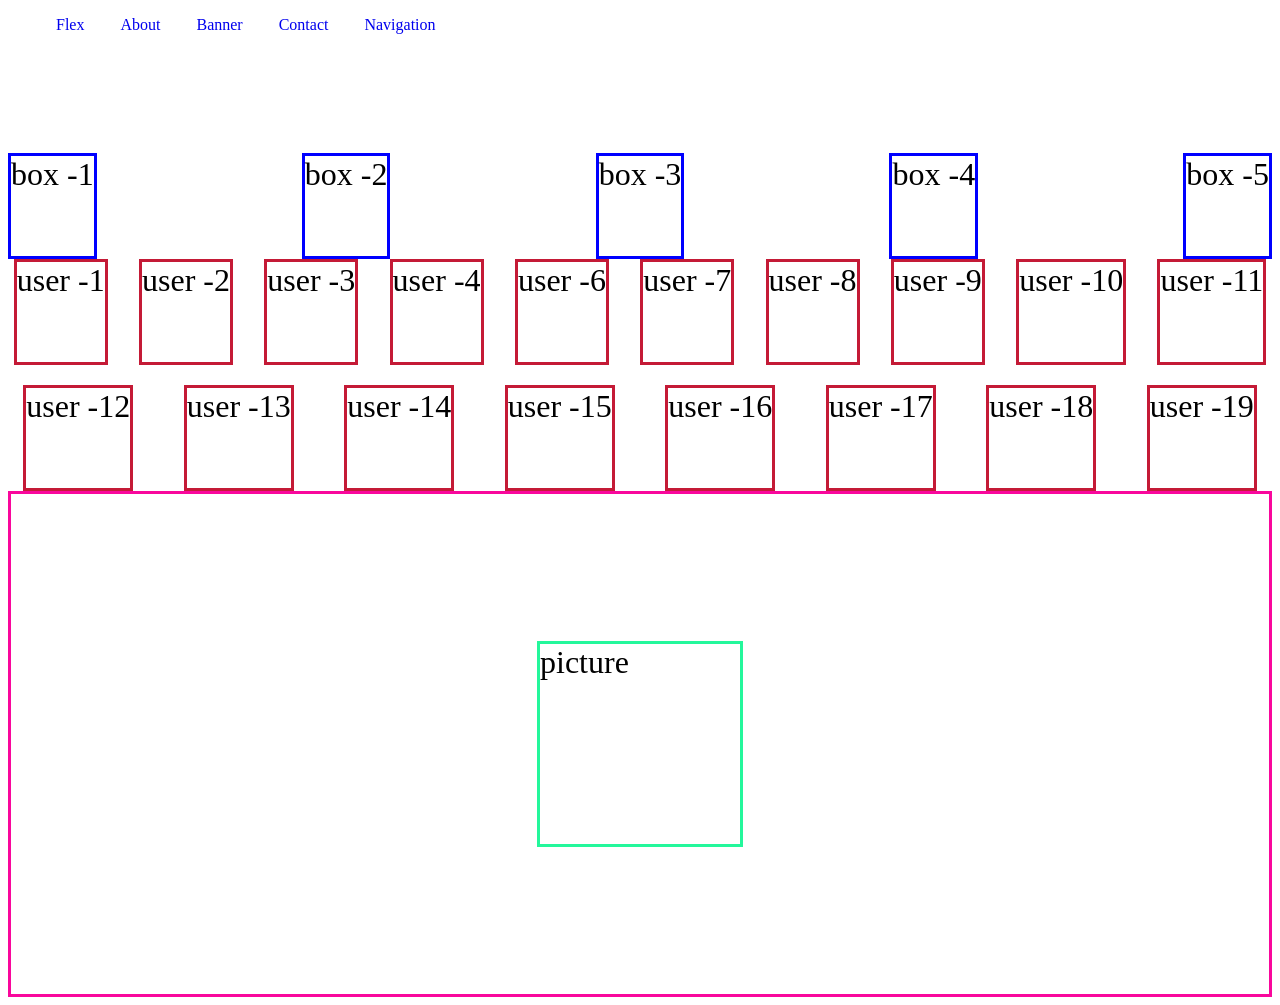
<file: index.html>
<!DOCTYPE html>
<html lang="en">
<head>
    <meta charset="UTF-8">
    <meta name="viewport" content="width=device-width, initial-scale=1.0">
    <title>Document</title>

    <link rel="stylesheet" href="./styles_css/style.css">
    <link rel="stylesheet" href="styles_css/nav.css">
</head>
<body>
  <nav>
            <ul>
                <!-- <li><a href=""></a></li> -->
                <li><a href="index.html">Flex</a></li>
                <li><a href="about.html">About</a></li>
                <li><a href="banner.html">Banner</a></li>
                <li><a href="contact.html">Contact</a></li>
                <li><a href="nav.html">Navigation</a></li>
            </ul>
        </nav>
    <!-- Emmet Exercise -->
    <div>
        <p></p>
    </div>
    
    <!-- div>section>article>h2 -->
     <div>
        <section>
            <article>
                <h2></h2>
            </article>
        </section>
     </div>

    <!-- div>section*3>article>h2 -->
     <div>
        <section>
            <article>
                <h2></h2>
            </article>
        </section>
        <section>
            <article>
                <h2></h2>
            </article>
        </section>
        <section>
            <article>
                <h2></h2>
            </article>
        </section>
     </div>

      <!-- div>section*3>article>h2+p*2 -->
       <div>
        <section>
            <article>
                <h2></h2>
                <p></p>
                <p></p>
            </article>
        </section>
        <section>
            <article>
                <h2></h2>
                <p></p>
                <p></p>
            </article>
        </section>
        <section>
            <article>
                <h2></h2>
                <p></p>
                <p></p>
            </article>
        </section>
       </div>

       <!-- .container>h2.header#first -->
        <div class="container">
            <h2 class="header" id="first"></h2>
        </div>

        <!-- ul.container>li.items*5{item -$} -->
         <!-- <ul class="container">
            <li class="items">item -1</li>
            <li class="items">item -2</li>
            <li class="items">item -3</li>
            <li class="items">item -4</li>
            <li class="items">item -5</li>
         </ul>
         -->
         <!-- .container>.box*5{box -$} -->
         <div class="container">
            <div class="box">box -1</div>
            <div class="box">box -2</div>
            <div class="box">box -3</div>
            <div class="box">box -4</div>
            <div class="box">box -5</div>
         </div>

         <div class="user-container">
            <div class="user">user -1</div>
            <div class="user">user -2</div>
            <div class="user">user -3</div>
            <div class="user">user -4</div>
            <div class="user">user -6</div>
            <div class="user">user -7</div>
            <div class="user">user -8</div>
            <div class="user">user -9</div>
            <div class="user">user -10</div>
            <div class="user">user -11</div>
            <div class="user">user -12</div>
            <div class="user">user -13</div>
            <div class="user">user -14</div>
            <div class="user">user -15</div>
            <div class="user">user -16</div>
            <div class="user">user -17</div>
            <div class="user">user -18</div>
            <div class="user">user -19</div>
         </div>

         <div class="pic-container">
            <div class="pic">picture</div>
         </div>
</body>
</html>
</file>
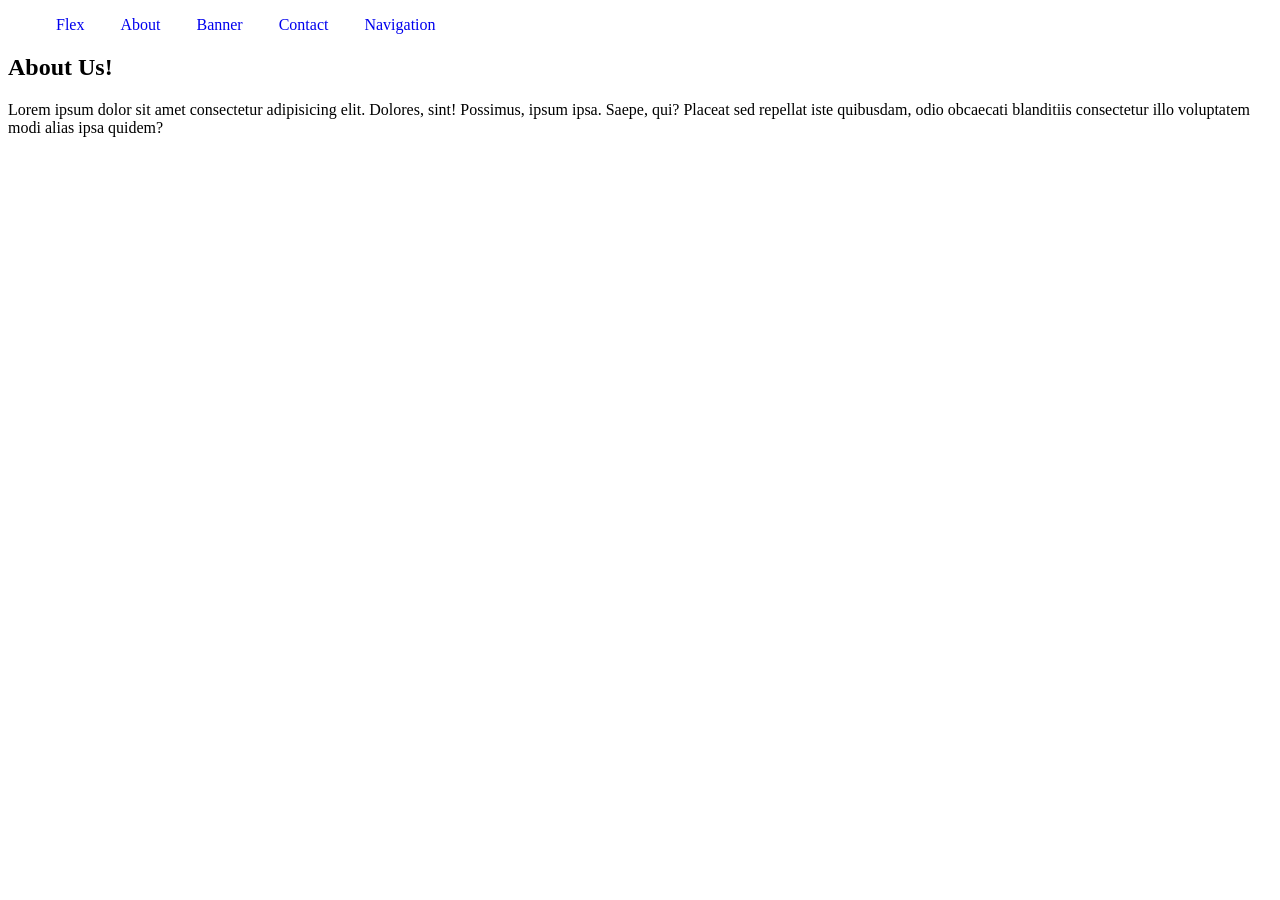
<file: about.html>
<!DOCTYPE html>
<html lang="en">
<head>
    <meta charset="UTF-8">
    <meta name="viewport" content="width=device-width, initial-scale=1.0">
    <title>About Us </title>
    <link rel="stylesheet" href="styles_css/nav.css">
</head>
<body>
      <nav>
            <ul>
                <!-- <li><a href=""></a></li> -->
                <li><a href="index.html">Flex</a></li>
                <li><a href="about.html">About</a></li>
                <li><a href="banner.html">Banner</a></li>
                <li><a href="contact.html">Contact</a></li>
                <li><a href="nav.html">Navigation</a></li>
            </ul>
        </nav>
    <section>
        <article>
            <h2>About Us!</h2>
            <p>Lorem ipsum dolor sit amet consectetur adipisicing elit. Dolores, sint! Possimus, ipsum ipsa. Saepe, qui? Placeat sed repellat iste quibusdam, odio obcaecati blanditiis consectetur illo voluptatem modi alias ipsa quidem?</p>
        </article>
    </section>
</body>
</html>
</file>
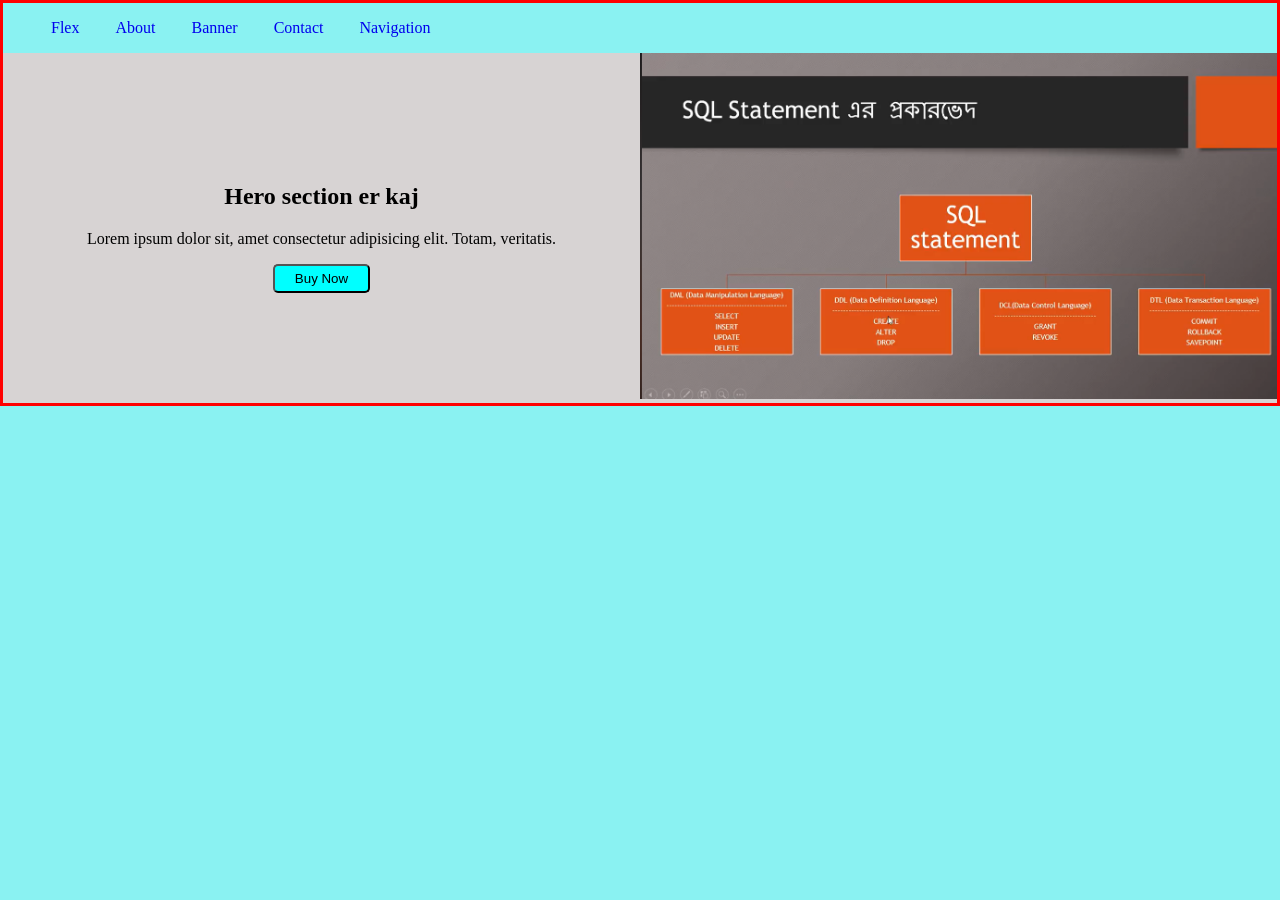
<file: banner.html>
<!DOCTYPE html>
<html lang="en">

<head>
    <meta charset="UTF-8">
    <meta name="viewport" content="width=device-width, initial-scale=1.0">
    <title>Hero banner</title>
    <link rel="stylesheet" href="styles_css/banner.css">
    <link rel="stylesheet" href="styles_css/nav.css">

    <style>
        body{
            background-color: rgb(138, 242, 242);
            max-width: 1280px;
            border: 3px solid red;
            margin: 0px auto;/*top bottom e must -0 + left right auto*/
        }
    </style>
</head>
<body>
    <header>
        <nav>
            <ul>
                <!-- <li><a href=""></a></li> -->
                <li><a href="index.html">Flex</a></li>
                <li><a href="about.html">About</a></li>
                <li><a href="banner.html">Banner</a></li>
                <li><a href="contact.html">Contact</a></li>
                <li><a href="nav.html">Navigation</a></li>
            </ul>
        </nav>
        <section class="banner">
            <div class="banner-content">
                <h1>Hero section er kaj</h1>
                <p>Lorem ipsum dolor sit, amet consectetur adipisicing elit. Totam, veritatis.</p>
                <button>Buy Now</button>
            </div>
            <div class="banner-pic">
                <img src="./images/image1.png" alt="sql-image">
            </div>
        </section>
        
    </header>
    <main>

    </main>
</body>

</html>
</file>
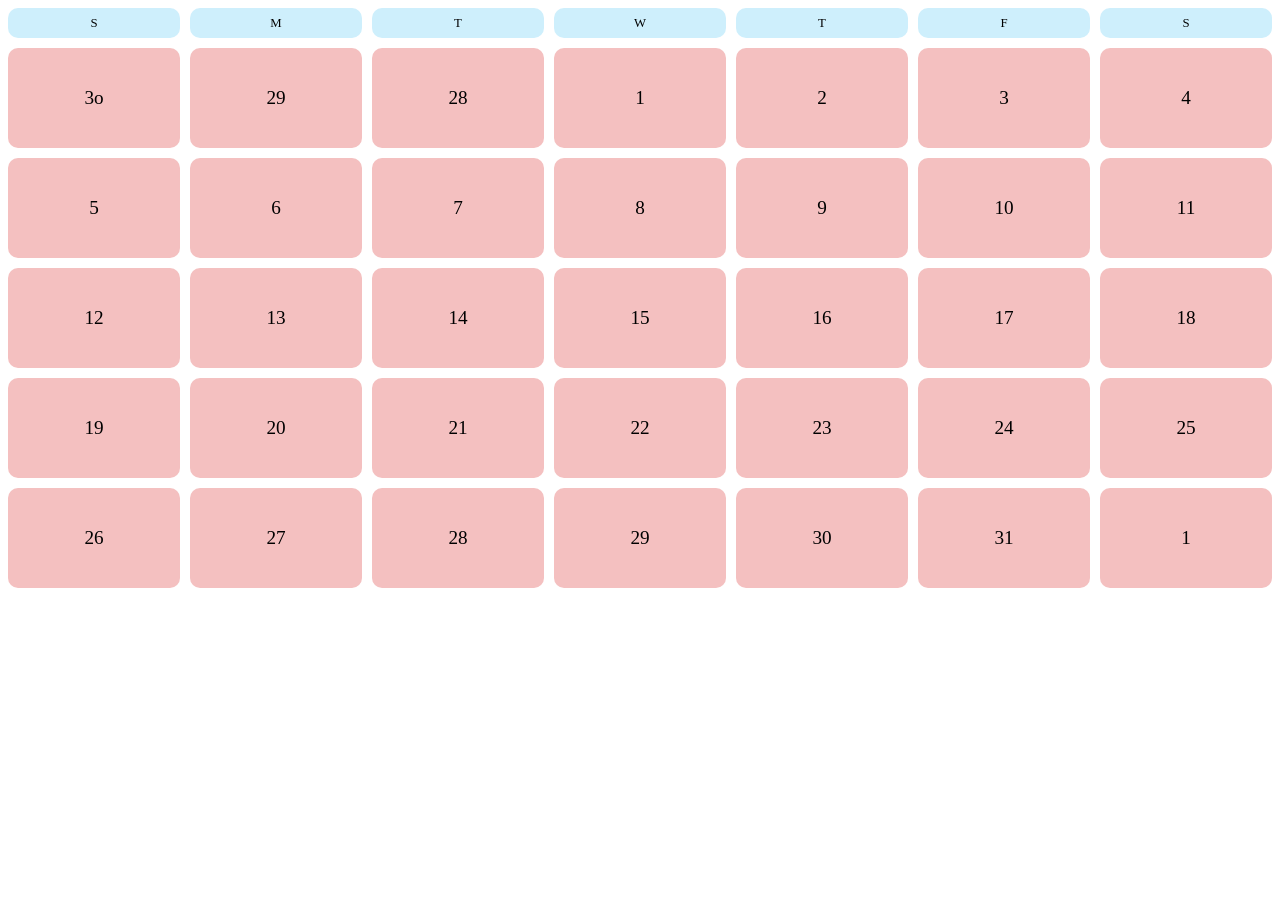
<file: calender.html>
<!DOCTYPE html>
<html lang="en">
<head>
    <meta charset="UTF-8">
    <meta name="viewport" content="width=device-width, initial-scale=1.0">
    <title>Calender</title>
    <style>
        .calender-condainer{
            display: grid;
            grid-template-columns: repeat(7,1fr);
            grid-template-rows: 30px repeat(6,100px);
            gap:10px;
        }
        .day,.day-name
        {
            background-color: rgb(244, 192, 192);
            font-family: Cambria, Cochin, Georgia, Times, 'Times New Roman', serif;
            /* height: 50px; */
            /* width: 50px; */
            font-size: 1.2rem;
            display: flex;
            justify-content: center;
            align-items: center;
            border-radius: 10px;
        }
        .day-name{
            font-size: 0.8rem;
            background-color: rgb(206, 239, 252);
            /* height: 30px; */
        }
    </style>
</head>
<body>
    <div class="calender-condainer">
        <div class="day-name">S</div>
        <div class="day-name">M</div>
        <div class="day-name">T</div>
        <div class="day-name">W</div>
        <div class="day-name">T</div>
        <div class="day-name">F</div>
        <div class="day-name">S</div>
        <div class="day">3o</div>
        <div class="day">29</div>
        <div class="day">28</div>
        <div class="day">1</div>
        <div class="day">2</div>
        <div class="day">3</div>
        <div class="day">4</div>
        <div class="day">5</div>
        <div class="day">6</div>
        <div class="day">7</div>
        <div class="day">8</div>
        <div class="day">9</div>
        <div class="day">10</div>
        <div class="day">11</div>
        <div class="day">12</div>
        <div class="day">13</div>
        <div class="day">14</div>
        <div class="day">15</div>
        <div class="day">16</div>
        <div class="day">17</div>
        <div class="day">18</div>
        <div class="day">19</div>
        <div class="day">20</div>
        <div class="day">21</div>
        <div class="day">22</div>
        <div class="day">23</div>
        <div class="day">24</div>
        <div class="day">25</div>
        <div class="day">26</div>
        <div class="day">27</div>
        <div class="day">28</div>
        <div class="day">29</div>
        <div class="day">30</div>
        <div class="day">31</div>
        <div class="day">1</div>
        
    </div>
</body>
</html>
</file>
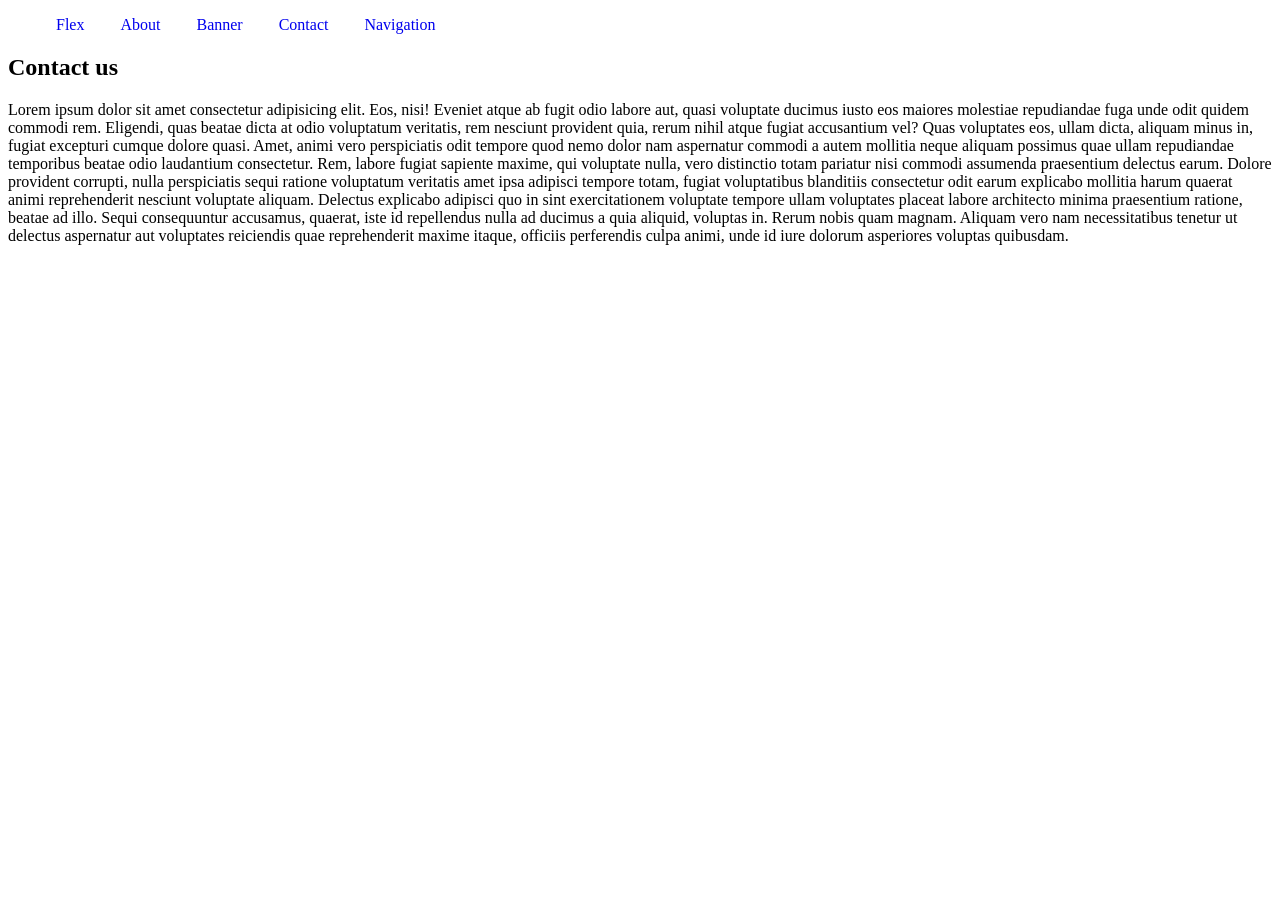
<file: contact.html>
<!DOCTYPE html>
<html lang="en">
<head>
    <meta charset="UTF-8">
    <meta name="viewport" content="width=device-width, initial-scale=1.0">
    <title>Contact Us</title>
    <link rel="stylesheet" href="styles_css/nav.css">
</head>
<body>
     <nav>
            <ul>
                <!-- <li><a href=""></a></li> -->
                <li><a href="index.html">Flex</a></li>
                <li><a href="about.html">About</a></li>
                <li><a href="banner.html">Banner</a></li>
                <li><a href="contact.html">Contact</a></li>
                <li><a href="nav.html">Navigation</a></li>
            </ul>
        </nav>
    <main>
        <h2>Contact us</h2>
        <p>Lorem ipsum dolor sit amet consectetur adipisicing elit. Eos, nisi! Eveniet atque ab fugit odio labore aut, quasi voluptate ducimus iusto eos maiores molestiae repudiandae fuga unde odit quidem commodi rem. Eligendi, quas beatae dicta at odio voluptatum veritatis, rem nesciunt provident quia, rerum nihil atque fugiat accusantium vel? Quas voluptates eos, ullam dicta, aliquam minus in, fugiat excepturi cumque dolore quasi. Amet, animi vero perspiciatis odit tempore quod nemo dolor nam aspernatur commodi a autem mollitia neque aliquam possimus quae ullam repudiandae temporibus beatae odio laudantium consectetur. Rem, labore fugiat sapiente maxime, qui voluptate nulla, vero distinctio totam pariatur nisi commodi assumenda praesentium delectus earum. Dolore provident corrupti, nulla perspiciatis sequi ratione voluptatum veritatis amet ipsa adipisci tempore totam, fugiat voluptatibus blanditiis consectetur odit earum explicabo mollitia harum quaerat animi reprehenderit nesciunt voluptate aliquam. Delectus explicabo adipisci quo in sint exercitationem voluptate tempore ullam voluptates placeat labore architecto minima praesentium ratione, beatae ad illo. Sequi consequuntur accusamus, quaerat, iste id repellendus nulla ad ducimus a quia aliquid, voluptas in. Rerum nobis quam magnam. Aliquam vero nam necessitatibus tenetur ut delectus aspernatur aut voluptates reiciendis quae reprehenderit maxime itaque, officiis perferendis culpa animi, unde id iure dolorum asperiores voluptas quibusdam.</p>
    </main>
</body>
</html>
</file>
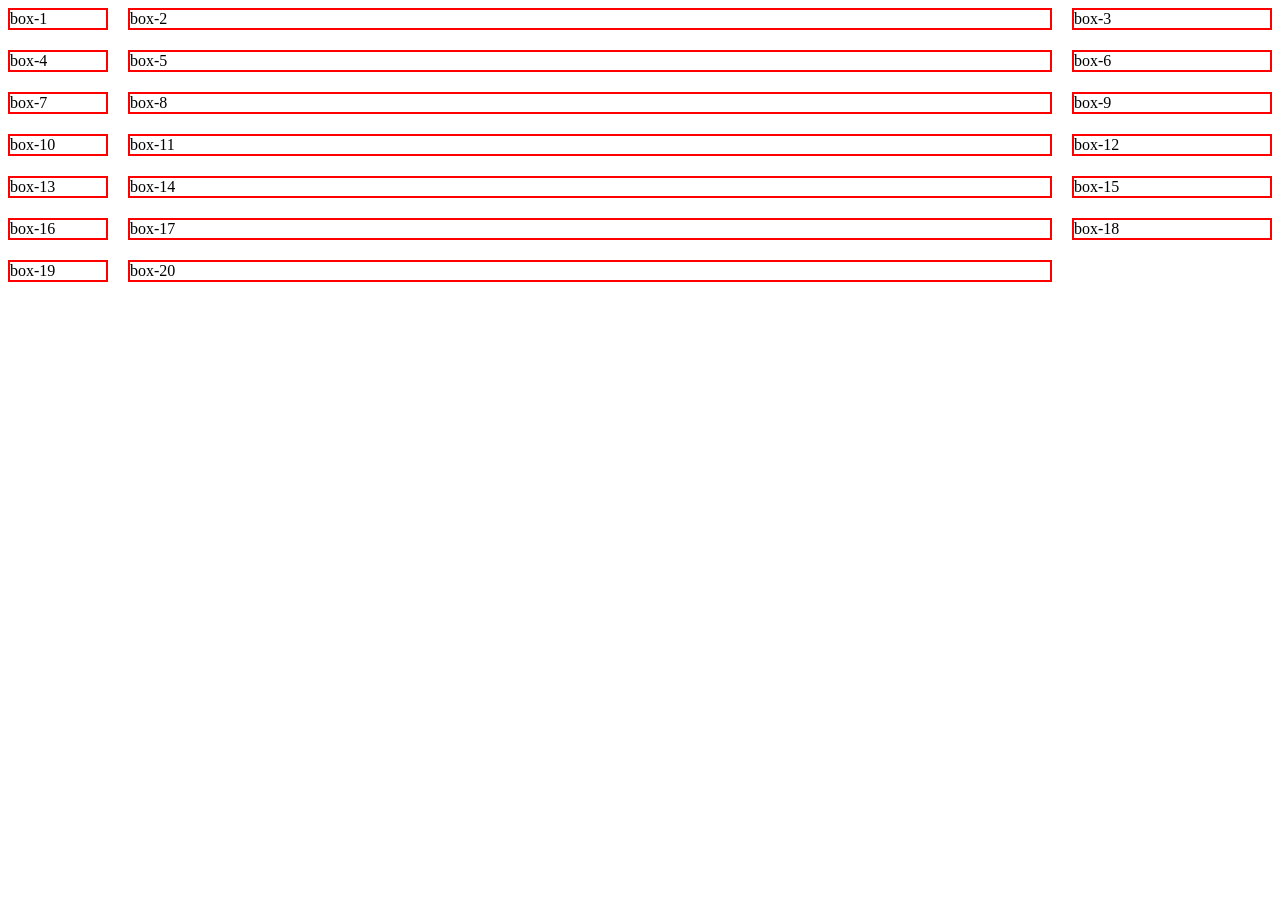
<file: grid.html>
<!DOCTYPE html>
<html lang="en">
<head>
    <meta charset="UTF-8">
    <meta name="viewport" content="width=device-width, initial-scale=1.0">
    <title>Grid layout</title>
    <style>
        .container{
            display: grid;
            /* grid-template-columns: 100px 100px 200px 30px; */
            /* grid-template-columns: repeat(3,150px); */
            /* grid-template-columns: repeat(3,1fr);soman soman nibe 3 tai */
            /* grid-template-columns: repeat(3,1fr)2fr; */
            /* grid-template-columns: 100px auto; */
            grid-template-columns: 100px 1fr 200px;
            gap : 20px;
        }
        .box{
            border: 2px solid red;
        }
    </style>
</head>
<body>
    <div class="container">
        <div class="box">box-1</div>
        <div class="box">box-2</div>
        <div class="box">box-3</div>
        <div class="box">box-4</div>
        <div class="box">box-5</div>
        <div class="box">box-6</div>
        <div class="box">box-7</div>
        <div class="box">box-8</div>
        <div class="box">box-9</div>
        <div class="box">box-10</div>
        <div class="box">box-11</div>
        <div class="box">box-12</div>
        <div class="box">box-13</div>
        <div class="box">box-14</div>
        <div class="box">box-15</div>
        <div class="box">box-16</div>
        <div class="box">box-17</div>
        <div class="box">box-18</div>
        <div class="box">box-19</div>
        <div class="box">box-20</div>
    </div>
</body>
</html>
</file>
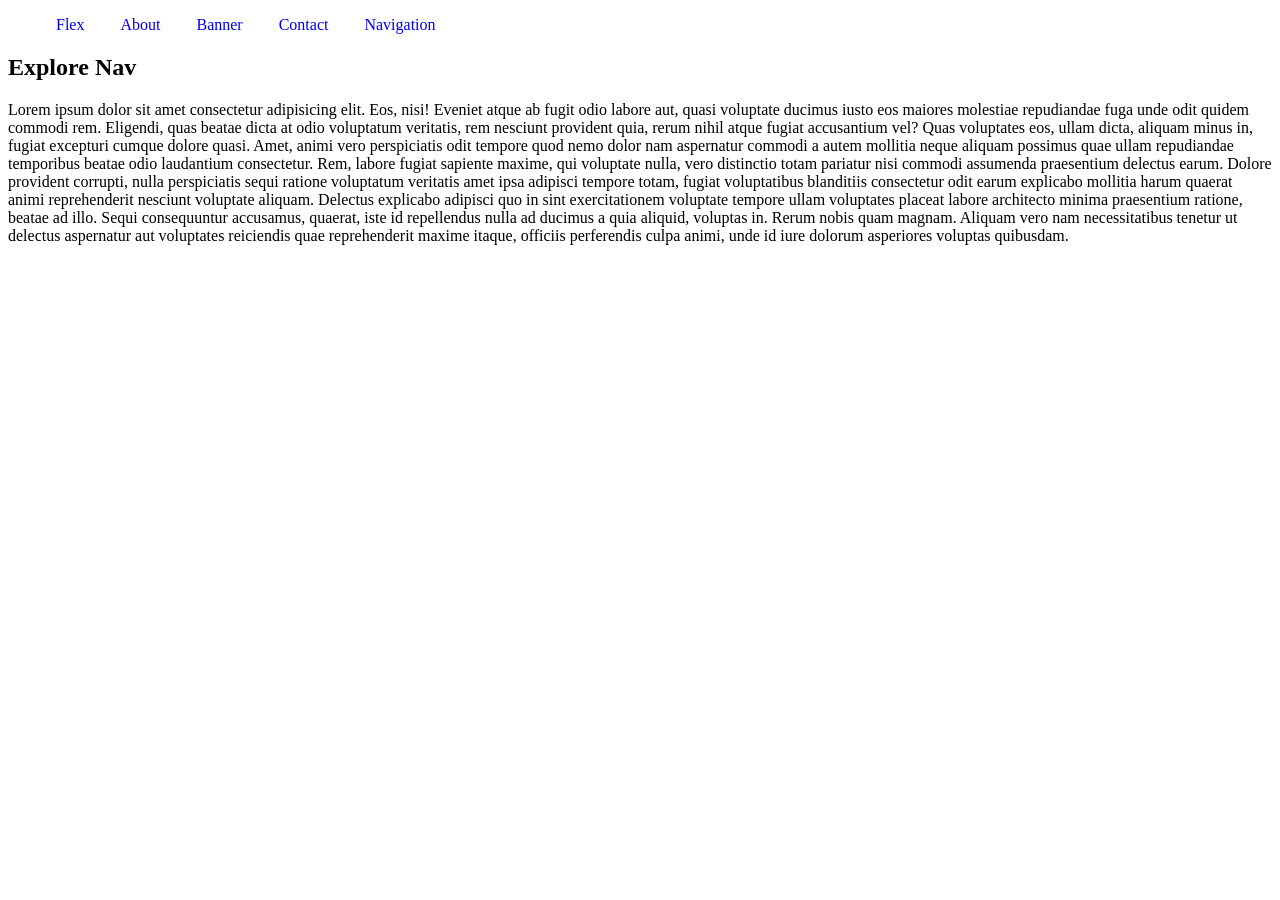
<file: nav.html>
<!DOCTYPE html>
<html lang="en">
<head>
    <meta charset="UTF-8">
    <meta name="viewport" content="width=device-width, initial-scale=1.0">
    <title>Navigstion</title>
    <link rel="stylesheet" href="styles_css/nav.css">
</head>
<body>
    <nav>
            <ul>
                <!-- <li><a href=""></a></li> -->
                <li><a href="index.html">Flex</a></li>
                <li><a href="about.html">About</a></li>
                <li><a href="banner.html">Banner</a></li>
                <li><a href="contact.html">Contact</a></li>
                <li><a href="nav.html">Navigation</a></li>
            </ul>
        </nav>
    <main>
        <h2>Explore Nav</h2>
        <p>Lorem ipsum dolor sit amet consectetur adipisicing elit. Eos, nisi! Eveniet atque ab fugit odio labore aut, quasi voluptate ducimus iusto eos maiores molestiae repudiandae fuga unde odit quidem commodi rem. Eligendi, quas beatae dicta at odio voluptatum veritatis, rem nesciunt provident quia, rerum nihil atque fugiat accusantium vel? Quas voluptates eos, ullam dicta, aliquam minus in, fugiat excepturi cumque dolore quasi. Amet, animi vero perspiciatis odit tempore quod nemo dolor nam aspernatur commodi a autem mollitia neque aliquam possimus quae ullam repudiandae temporibus beatae odio laudantium consectetur. Rem, labore fugiat sapiente maxime, qui voluptate nulla, vero distinctio totam pariatur nisi commodi assumenda praesentium delectus earum. Dolore provident corrupti, nulla perspiciatis sequi ratione voluptatum veritatis amet ipsa adipisci tempore totam, fugiat voluptatibus blanditiis consectetur odit earum explicabo mollitia harum quaerat animi reprehenderit nesciunt voluptate aliquam. Delectus explicabo adipisci quo in sint exercitationem voluptate tempore ullam voluptates placeat labore architecto minima praesentium ratione, beatae ad illo. Sequi consequuntur accusamus, quaerat, iste id repellendus nulla ad ducimus a quia aliquid, voluptas in. Rerum nobis quam magnam. Aliquam vero nam necessitatibus tenetur ut delectus aspernatur aut voluptates reiciendis quae reprehenderit maxime itaque, officiis perferendis culpa animi, unde id iure dolorum asperiores voluptas quibusdam.</p>
    </main>
</body>
</html>
</file>
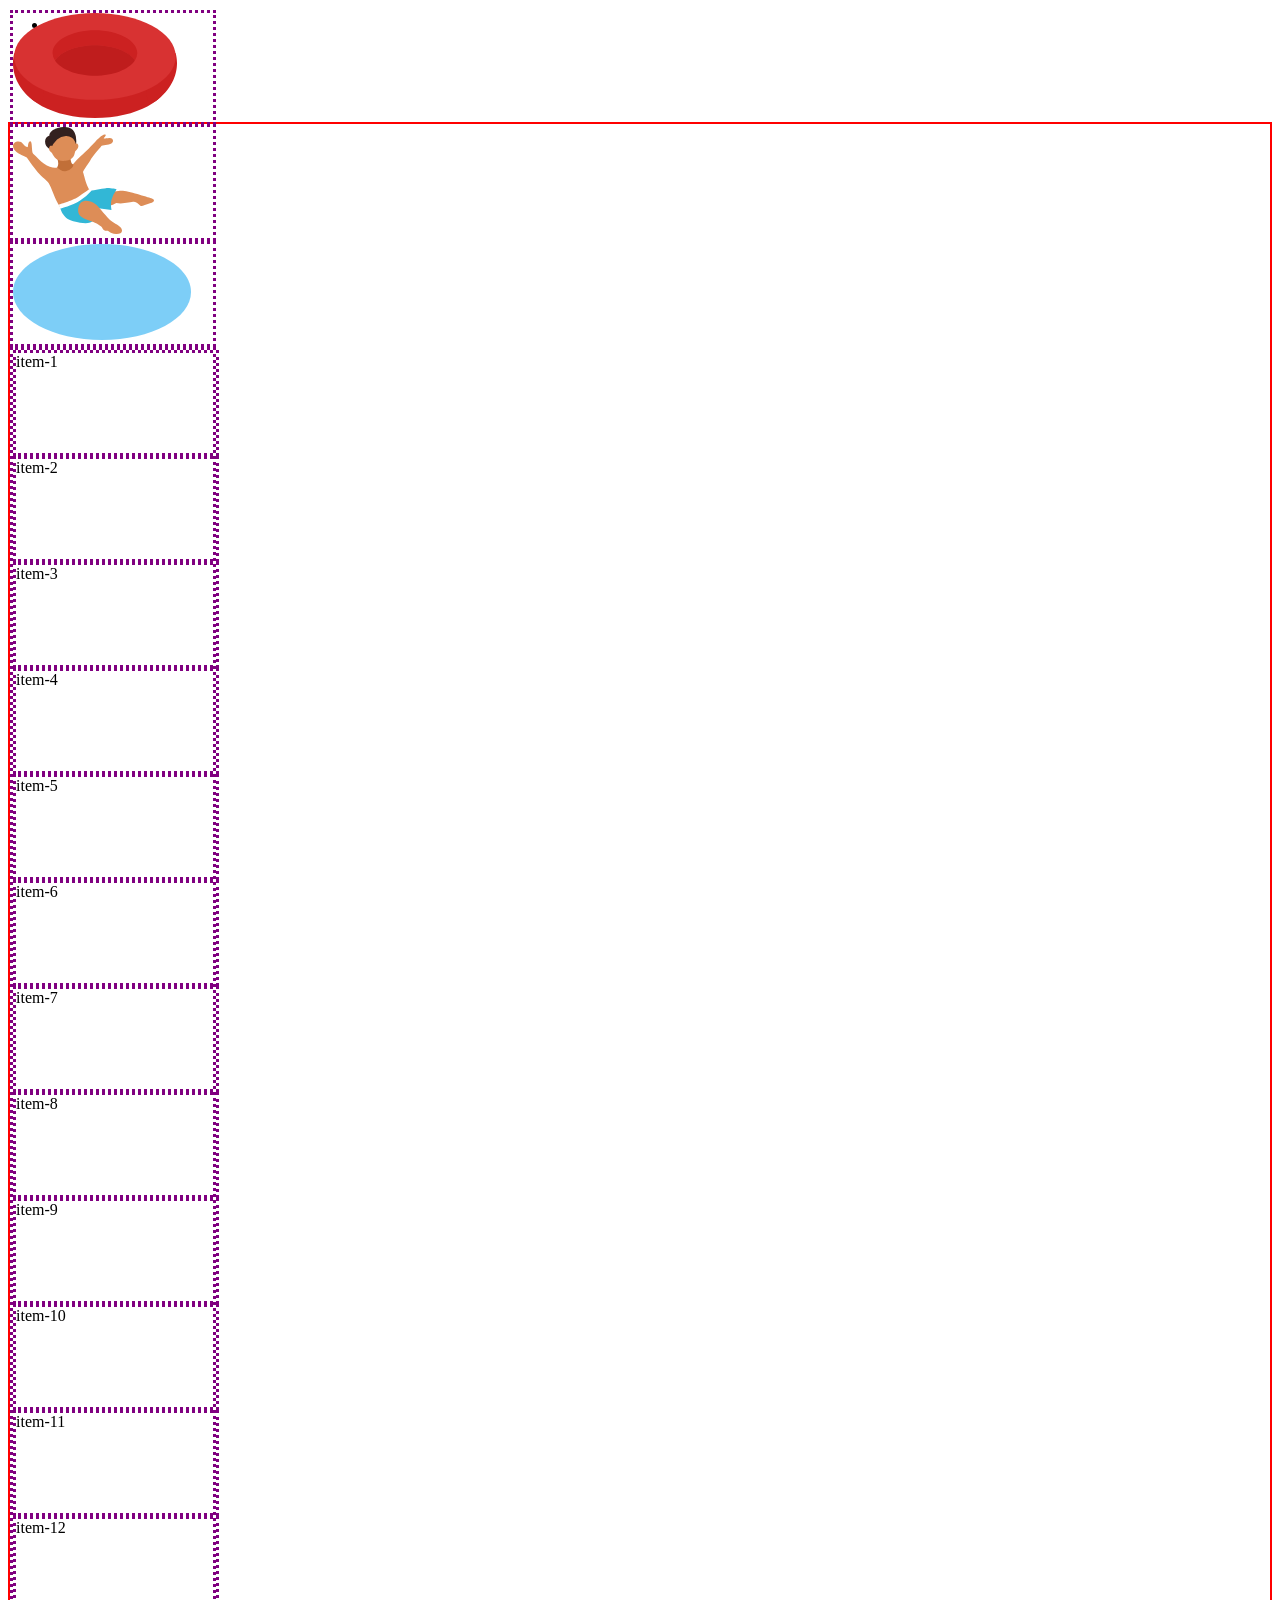
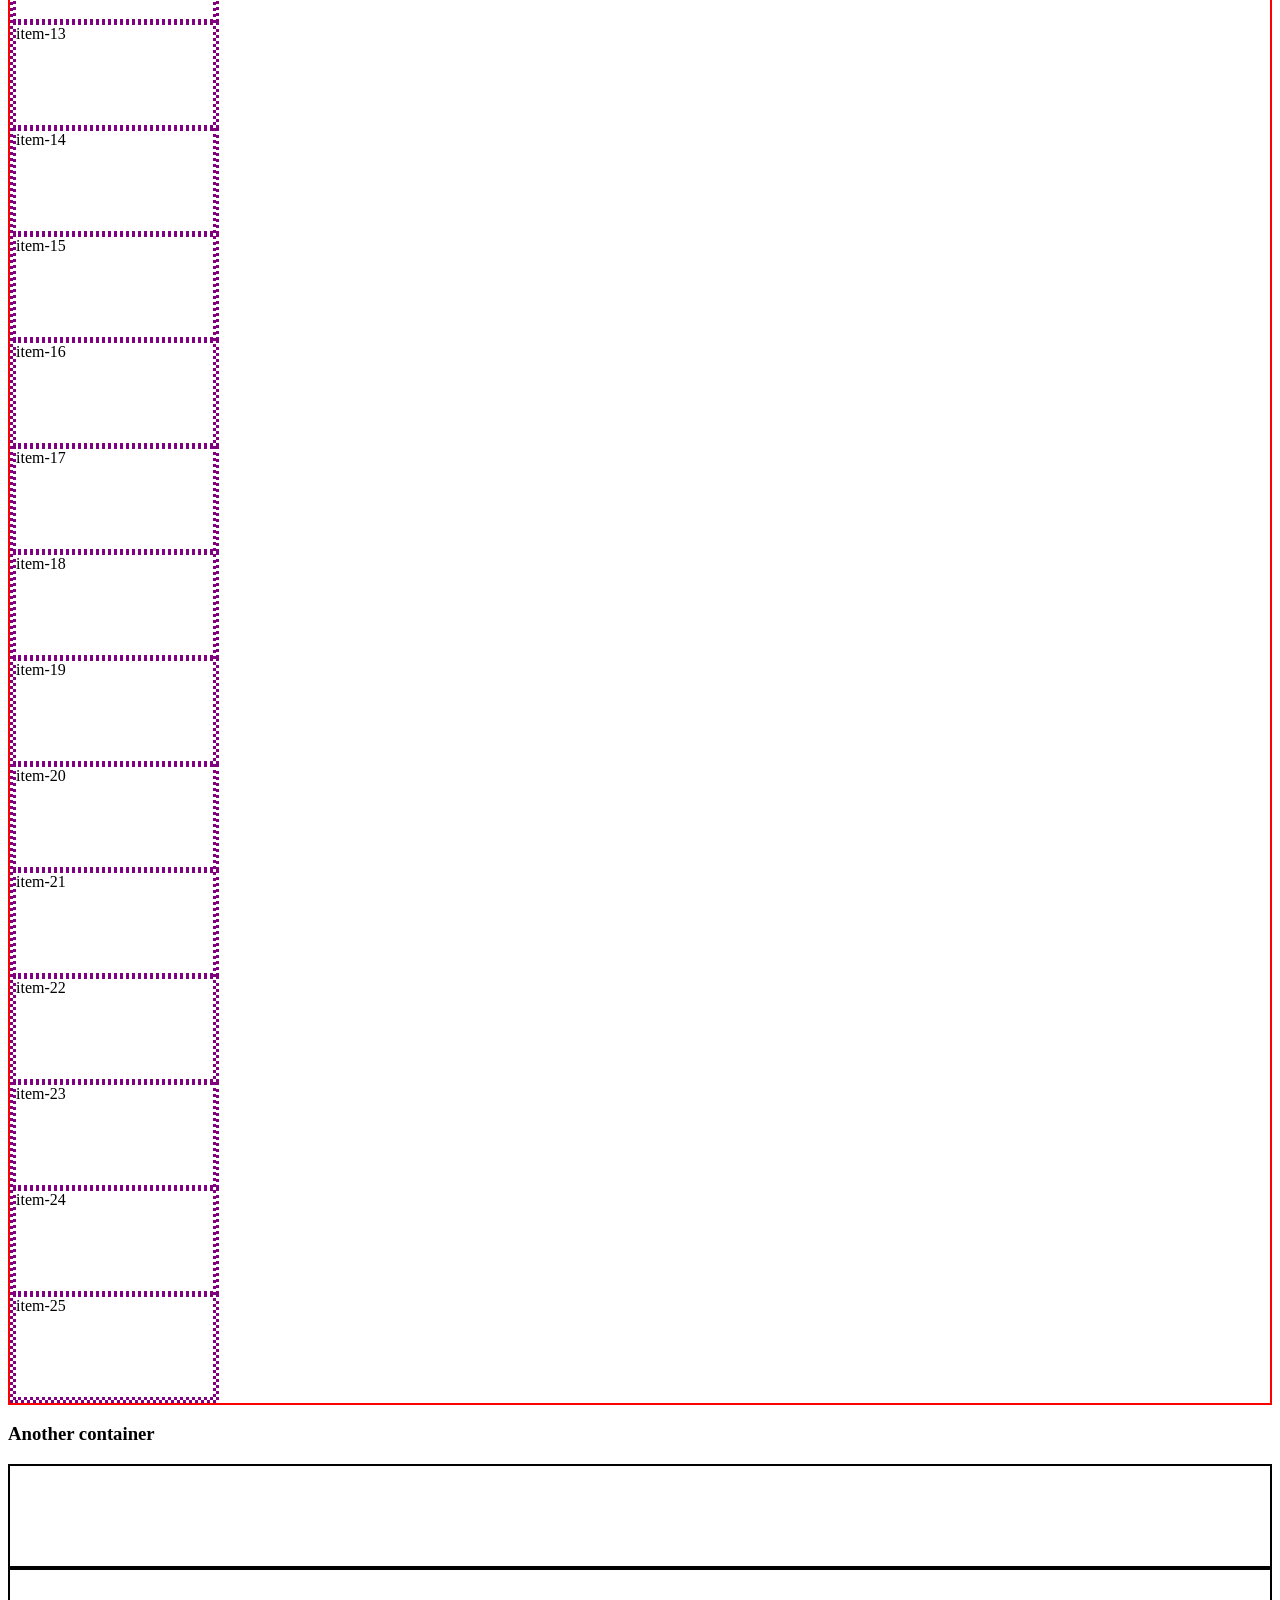
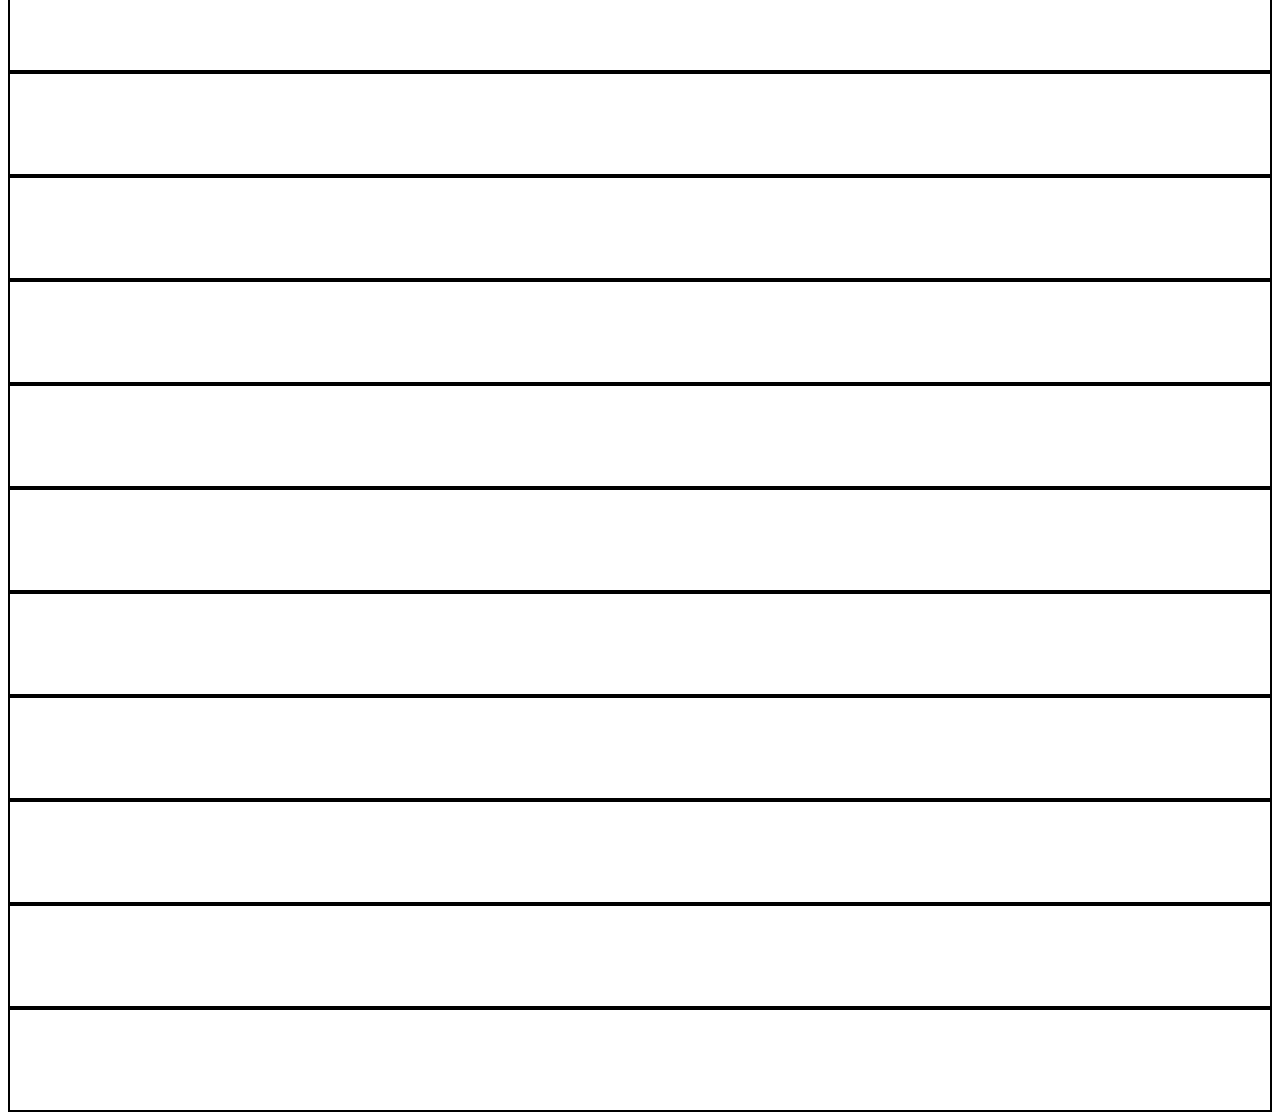
<file: position.html>
<!DOCTYPE html>
<html lang="en">

<head>
    <meta charset="UTF-8">
    <meta name="viewport" content="width=device-width, initial-scale=1.0">
    <title>Position</title>
    <style>
        .container{
            position: relative;
            border: 2px solid red;
        }
        .container div{
            border: 3px dotted purple;
            width: 200px;
        }
        /* .ring{
            position: relative;
            top: 100px;
            left:30px
        } */

        /* .ring{
            position: absolute;
            top: 20px;
        } */
         /* .ring{
            position: sticky;
            top:10px;
         } */
          .ring{
            position: fixed;
            top: 10px;
          }
        .box{
            height: 100px;
            border: 2px solid black;
        }
    </style>
</head>

<body>
    <ul>
        <li>static</li>
        <li>relative</li>
        <li>absolute</li>
        <li>sticky</li>
        <li>fixed</li>
    </ul>
    <div class="container">
        <div class="boy">
            <img src="./images/boy.svg" alt="">
        </div>
        <div class="ring">
            <img src="./images/ring.svg" alt="">
        </div>
        <div class="water">
            <img src="./images/water.svg" alt="">
        </div>
        <div>
          <div class="box">item-1</div>
          <div class="box">item-2</div>
          <div class="box">item-3</div>
          <div class="box">item-4</div>
          <div class="box">item-5</div>
          <div class="box">item-6</div>
          <div class="box">item-7</div>
          <div class="box">item-8</div>
          <div class="box">item-9</div>
          <div class="box">item-10</div>
          <div class="box">item-11</div>
          <div class="box">item-12</div>
          <div class="box">item-13</div>
          <div class="box">item-14</div>
          <div class="box">item-15</div>
          <div class="box">item-16</div>
          <div class="box">item-17</div>
          <div class="box">item-18</div>
          <div class="box">item-19</div>
          <div class="box">item-20</div>
          <div class="box">item-21</div>
          <div class="box">item-22</div>
          <div class="box">item-23</div>
          <div class="box">item-24</div>
          <div class="box">item-25</div>
        </div>
    </div>
    <div>
        <h3>Another container</h3>
        <div class="box"></div>
        <div class="box"></div>
        <div class="box"></div>
        <div class="box"></div>
        <div class="box"></div>
        <div class="box"></div>
        <div class="box"></div>
        <div class="box"></div>
        <div class="box"></div>
        <div class="box"></div>
        <div class="box"></div>
        <div class="box"></div>
    </div>
</body>

</html>
</file>
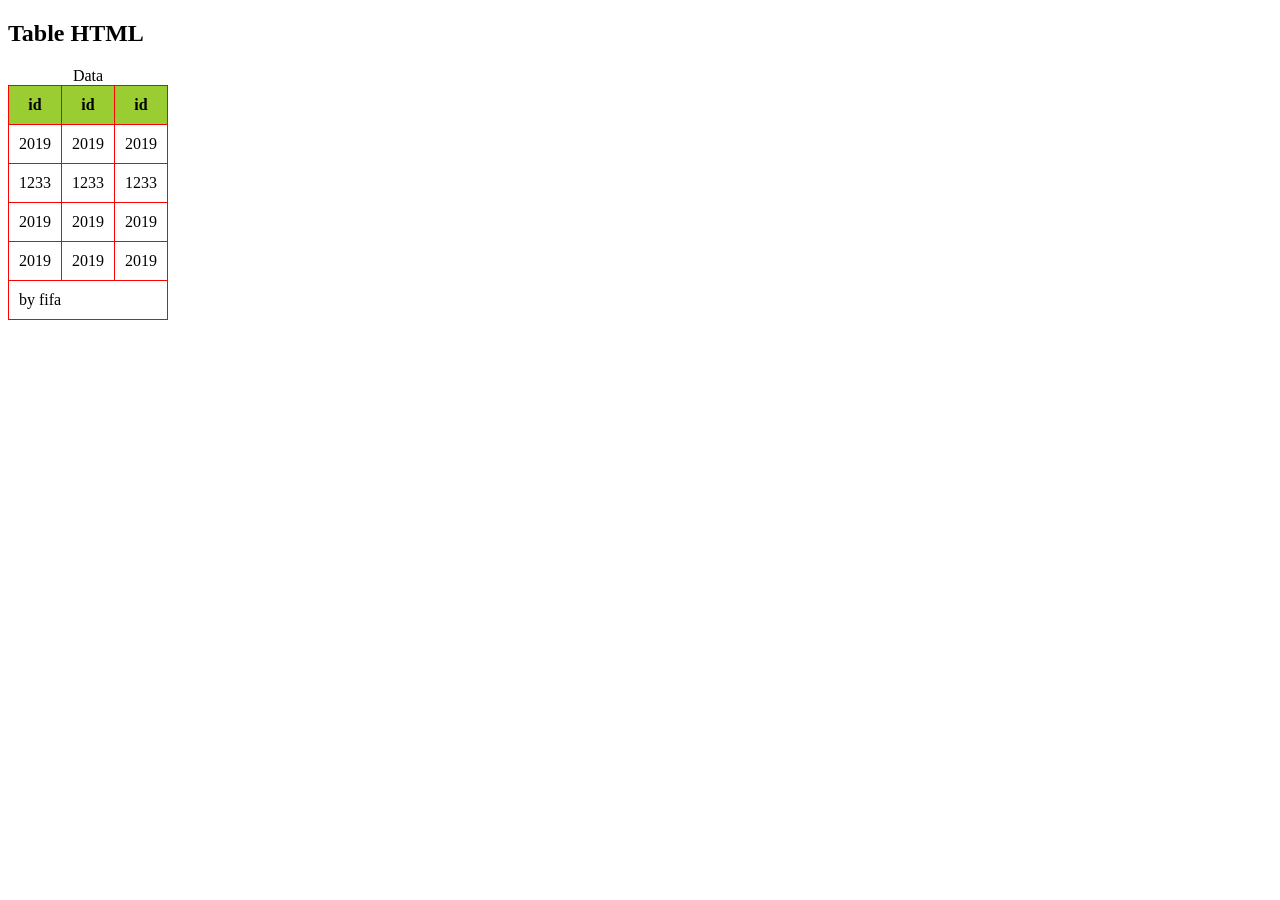
<file: table.html>
<!DOCTYPE html>
<html lang="en">
<head>
    <meta charset="UTF-8">
    <meta name="viewport" content="width=device-width, initial-scale=1.0">
    <title>Table</title>
    <style>
        table{
            border-collapse: collapse;
        }
        th{
            background-color: yellowgreen;
        }
        td,th{
            border: 1px solid red;
            padding: 10px;
        }
    </style>
</head>
<body>
    <main>
        <h2>Table HTML</h2>
        <table>
            <caption>Data</caption>
           <thead>
            <tbody>
                <tr>
                    <th>id</th>
                    <th>id</th>
                    <th>id</th>
                </tr>
                <tr>
                    <td>2019</td>
                    <td>2019</td>
                    <td>2019</td>
                </tr>
                <tr>
                    <td>1233</td>
                    <td>1233</td>
                    <td>1233</td>
                </tr>
                <tr>
                    <td>2019</td>
                    <td>2019</td>
                    <td>2019</td>
                </tr>
                <tr>
                    <td>2019</td>
                    <td>2019</td>
                    <td>2019</td>
                </tr>
            </tbody>
            <tfoot>
                <tr>
                    <td colspan="3">by fifa </td>
                </tr>
            </tfoot>
           </thead>
        </table>
    </main>
</body>
</html>
</file>
<file: styles_css/style.css>
div{
    font-size: 2rem;
    font-family: Cambria, Cochin, Georgia, Times, 'Times New Roman', serif;
}

.container{
    display: flex;
    flex-direction: row;/* flex-direction default vabe thake */
    /* flex-direction: column; --Upore niche asbe */
    /* flex-direction:column-reverse; 5 4 3 2 1 hisabe asbe.mane nicher ta upore  */

    /* gap: 20px; */
    /* justify-content: start; */
    /* justify-content: end; */
    /* justify-content: center; */
    /* justify-content: space-between;vitore vitore space dibe soman soman */
    justify-content: space-between;
}
.box{
    border: 3px solid blue;
    height: 100px;
}

.user-container{
    display: flex;
    justify-content: space-around;
    gap: 20px;
    flex-wrap: wrap;/*Jate sob ekline e na ase.karon 20 ta dile sob ek line e ese jay*/
}
.user{
    border: 3px solid rgb(196, 26, 54);
    height: 100px;
}

.pic-container{
    display: flex;/*Parent k must flex marte hbe*/
    border: 3px solid rgb(249, 7, 156);
    justify-content: center;
    align-items: center;/* vertically Center e bosate */
    height: 500px;
}

.pic{
 border: 3px solid rgb(35, 247, 155);
   height: 200px;
   width: 200px;
}
</file>
<file: styles_css/nav.css>
nav ul{
    display: flex;
    list-style: none;
}
nav ul li{
    margin-right: 20px;
    padding: 0px 8px;
}
nav ul li a{
    text-decoration: none;
}
nav ul li:hover{
    background-color: aqua;

}
</file>
<file: styles_css/banner.css>
.banner{
    display: flex;
    background-color: rgb(215, 211, 211);
    align-items: center;
}
.banner-content{
    flex: 1;
    text-align: center;
}
.banner-pic{
    flex: 1;/*Ordhek ordhek size nibe*/
}
.banner-pic img{
    width: 100%;
}
.banner-content button{
    background-color: aqua;
    padding: 5px 20px;
    border-radius: 5px;
    cursor: pointer;
}
.banner-content button:hover{
    background-color: rgb(215, 211, 211);
}
</file>
